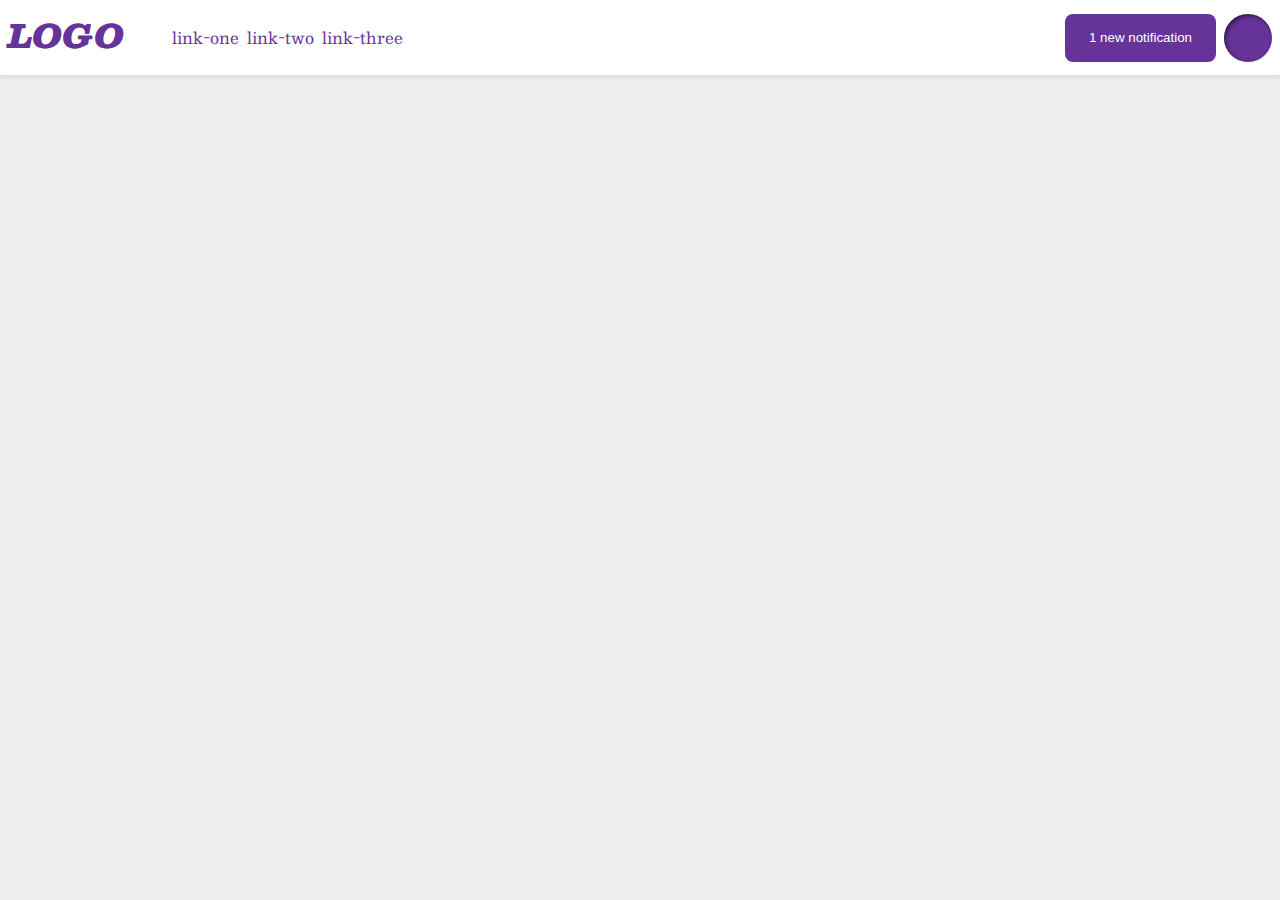
<file: flex/03-flex-header-2/index.html>
<!DOCTYPE html>
<html lang="en">
  <head>
    <meta charset="UTF-8">
    <meta http-equiv="X-UA-Compatible" content="IE=edge">
    <meta name="viewport" content="width=device-width, initial-scale=1.0">
    <title>Flex Header 2</title>
    <link rel="stylesheet" href="style.css">
  </head>
  <body>
    <div class="header">
      <div class="first">
        <div class="logo">
          LOGO
        </div>
        <ul class="links">
          <li><a href="https://google.com">link-one</a></li>
          <li><a href="https://google.com">link-two</a></li>
          <li><a href="https://google.com">link-three</a></li>
        </ul>
      </div>
      <div class="second">
        <button class="notifications">
          1 new notification
        </button>
        <div class="profile-image"></div>
      </div>
    </div>
  </body>
</html>
</file>
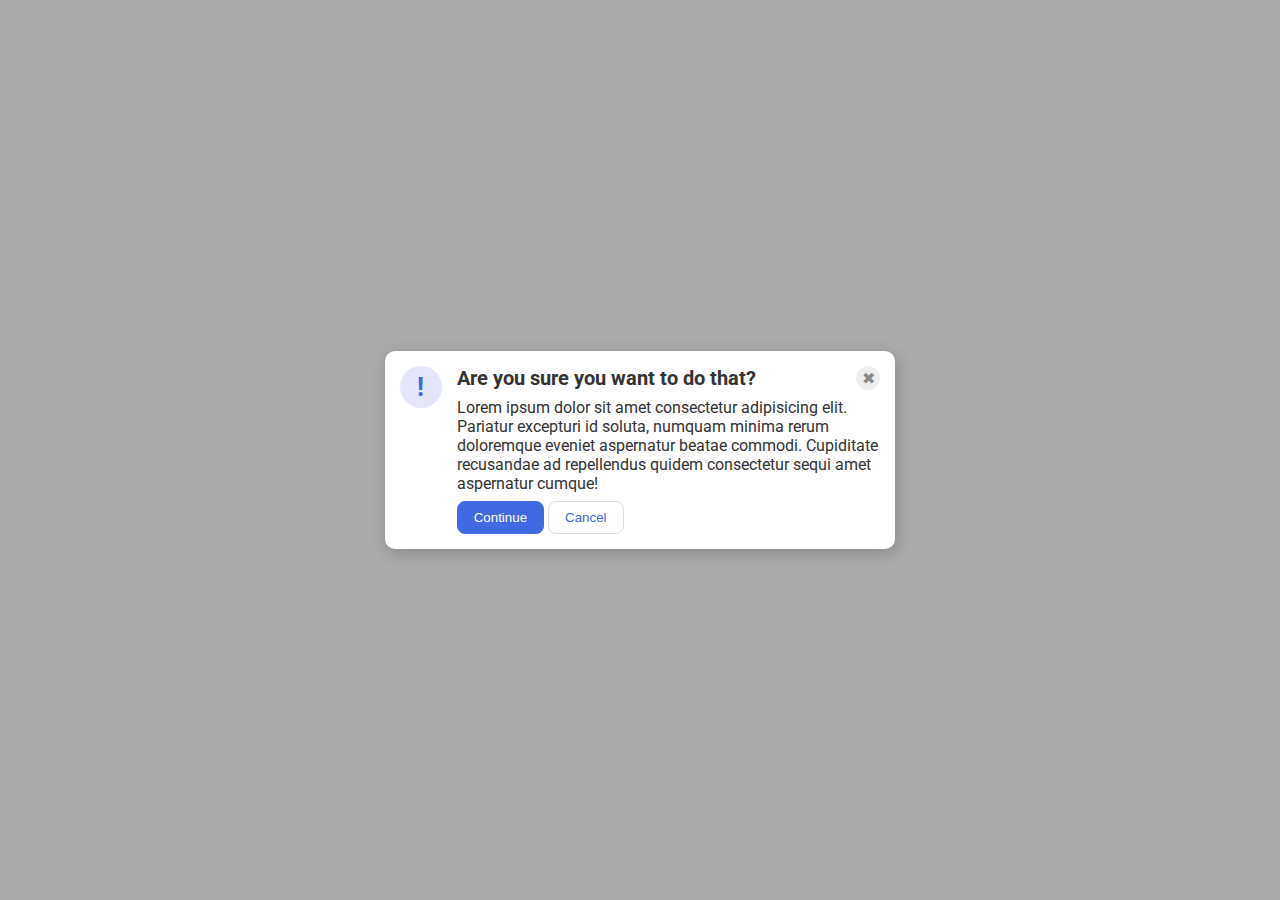
<file: flex/05-flex-modal/index.html>
<!DOCTYPE html>
<html lang="en">
  <head>
    <meta charset="UTF-8">
    <meta http-equiv="X-UA-Compatible" content="IE=edge">
    <meta name="viewport" content="width=device-width, initial-scale=1.0">
    <link rel="stylesheet" href="style.css">
    <title>Modal</title>
  </head>
  <body>
    <div class="modal">
      <div class="icon">!</div>
      
      <div class="text-button">
        <div class="header-and-butt">
          <div class="header">Are you sure you want to do that?</div>
          <button class="close-button">✖</button>
        </div>
        <div class="text">Lorem ipsum dolor sit amet consectetur adipisicing elit. Pariatur excepturi id soluta, numquam minima rerum doloremque eveniet aspernatur beatae commodi. Cupiditate recusandae ad repellendus quidem consectetur sequi amet aspernatur cumque!</div>
        <div class="butt">
          <button class="continue">Continue</button>
          <button class="cancel">Cancel</button>
        </div>
      </div>
    </div>
  </body>
</html>
</file>
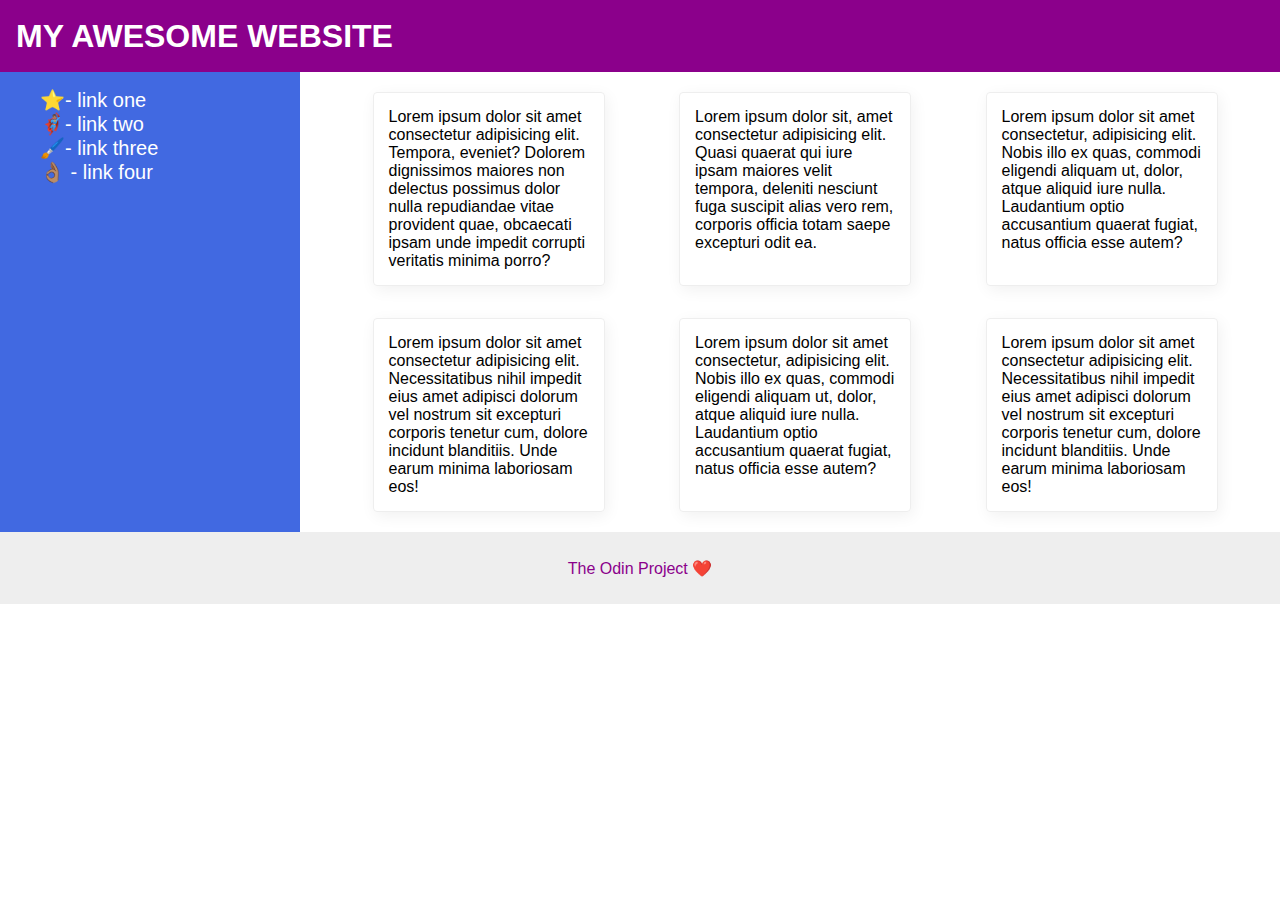
<file: flex/07-flex-layout-2/index.html>
<!DOCTYPE html>
<html lang="en">
  <head>
    <meta charset="UTF-8">
    <meta http-equiv="X-UA-Compatible" content="IE=edge">
    <meta name="viewport" content="width=device-width, initial-scale=1.0">
    <title>The Holy Grail</title>
    <link rel="stylesheet" href="style.css">
  </head>
  <body>
    <div class="main">
      <div class="header">
        MY AWESOME WEBSITE
      </div>
      
      <div class="content">
        <div class="sidebar">
          <ul>
            <li><a href="#">⭐- link one</a></li>
            <li><a href="#">🦸🏽‍♂️- link two</a></li>
            <li><a href="#">🖌️- link three</a></li>
            <li><a href="#">👌🏽 - link four</a></li>
          </ul>
        </div>
    
        <div class="card-content">
          <div class="card">Lorem ipsum dolor sit amet consectetur adipisicing elit. Tempora, eveniet? Dolorem dignissimos maiores non delectus possimus dolor nulla repudiandae vitae provident quae, obcaecati ipsam unde impedit corrupti veritatis minima porro?</div>
          <div class="card">Lorem ipsum dolor sit, amet consectetur adipisicing elit. Quasi quaerat qui iure ipsam maiores velit tempora, deleniti nesciunt fuga suscipit alias vero rem, corporis officia totam saepe excepturi odit ea.</div>
          <div class="card">Lorem ipsum dolor sit amet consectetur, adipisicing elit. Nobis illo ex quas, commodi eligendi aliquam ut, dolor, atque aliquid iure nulla. Laudantium optio accusantium quaerat fugiat, natus officia esse autem?</div>
          <div class="card">Lorem ipsum dolor sit amet consectetur adipisicing elit. Necessitatibus nihil impedit eius amet adipisci dolorum vel nostrum sit excepturi corporis tenetur cum, dolore incidunt blanditiis. Unde earum minima laboriosam eos!</div>
          <div class="card">Lorem ipsum dolor sit amet consectetur, adipisicing elit. Nobis illo ex quas, commodi eligendi aliquam ut, dolor, atque aliquid iure nulla. Laudantium optio accusantium quaerat fugiat, natus officia esse autem?</div>
          <div class="card">Lorem ipsum dolor sit amet consectetur adipisicing elit. Necessitatibus nihil impedit eius amet adipisci dolorum vel nostrum sit excepturi corporis tenetur cum, dolore incidunt blanditiis. Unde earum minima laboriosam eos!</div>
        </div>
      </div>
      
      <div class="footer">
        The Odin Project ❤️
      </div>
    </div>
  </body>
</html>
</file>
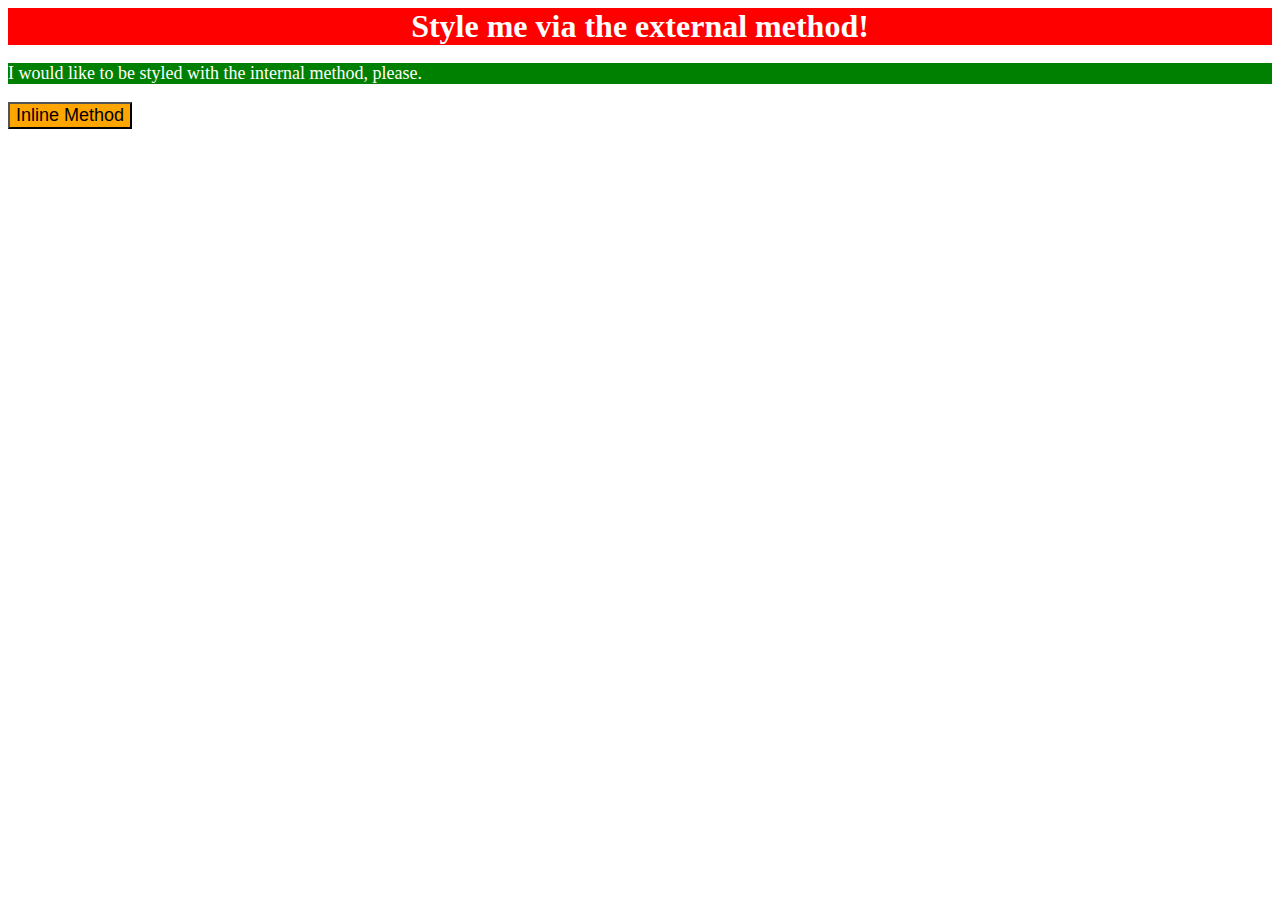
<file: foundations/01-css-methods/index.html>
<!DOCTYPE html>
<html lang="en">
  <head>
    <meta charset="UTF-8">
    <meta http-equiv="X-UA-Compatible" content="IE=edge">
    <meta name="viewport" content="width=device-width, initial-scale=1.0">
    <title>Methods for Adding CSS</title>
    <link rel="stylesheet" href="css/styles.css">
    <style>
      p {
        background-color: green;
        color: white;
        font-size: 18px;
      }
    </style>
  </head>
  <body>
    <div>Style me via the external method!</div>
    <p>I would like to be styled with the internal method, please.</p>
    <button style="background-color: orange; font-size: 18px;">Inline Method</button>
  </body>
</html>
</file>
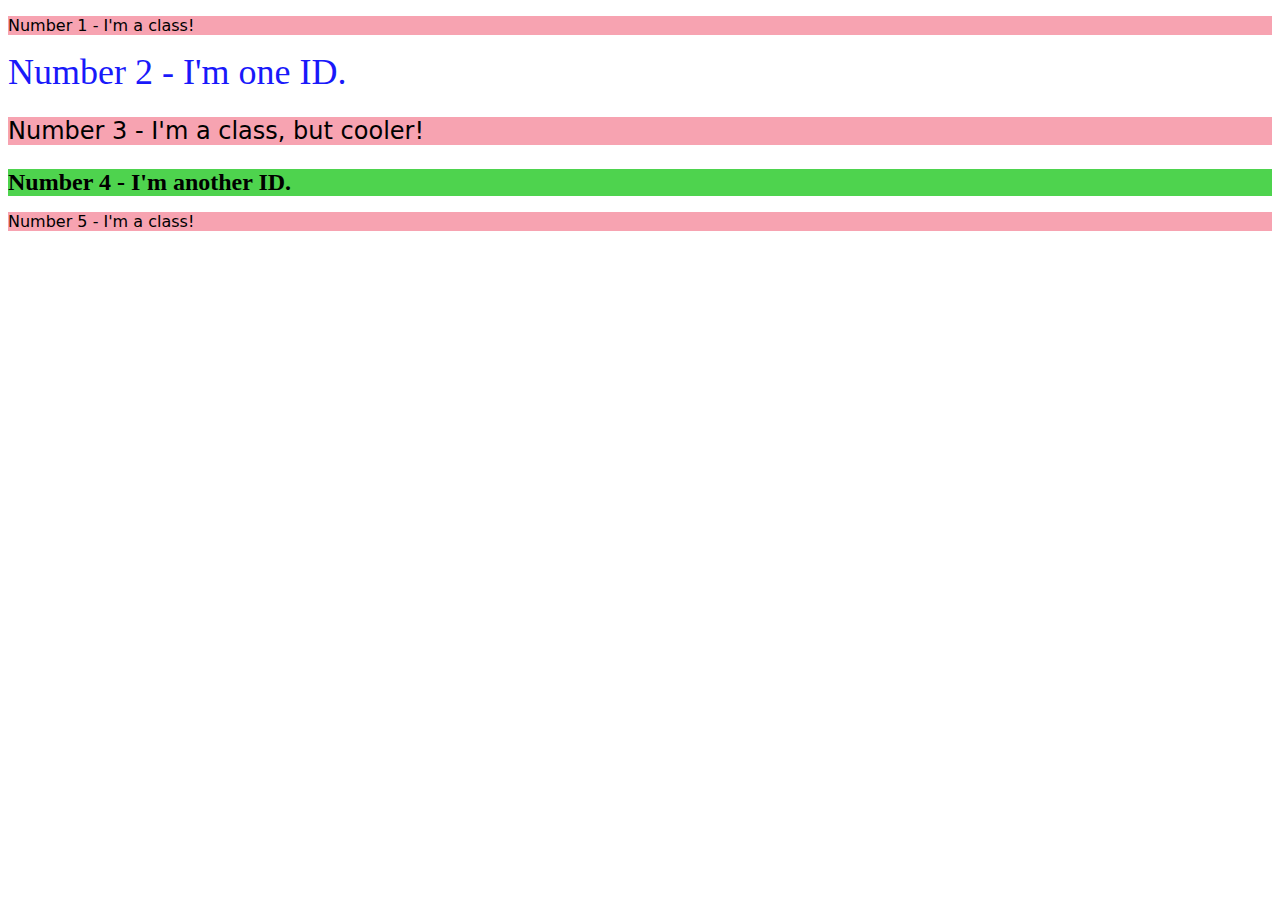
<file: foundations/02-class-id-selectors/index.html>
<!DOCTYPE html>
<html lang="en">
  <head>
    <meta charset="UTF-8">
    <meta http-equiv="X-UA-Compatible" content="IE=edge">
    <meta name="viewport" content="width=device-width, initial-scale=1.0">
    <title>Class and ID Selectors</title>
    <link rel="stylesheet" href="style.css">
  </head>
  <body>
    <p class="odd">Number 1 - I'm a class!</p>
    <div id="second">Number 2 - I'm one ID.</div>
    <p class="odd unique">Number 3 - I'm a class, but cooler!</p>
    <div id="fourth">Number 4 - I'm another ID.</div>
    <p class="odd">Number 5 - I'm a class!</p>
  </body>
</html>
</file>
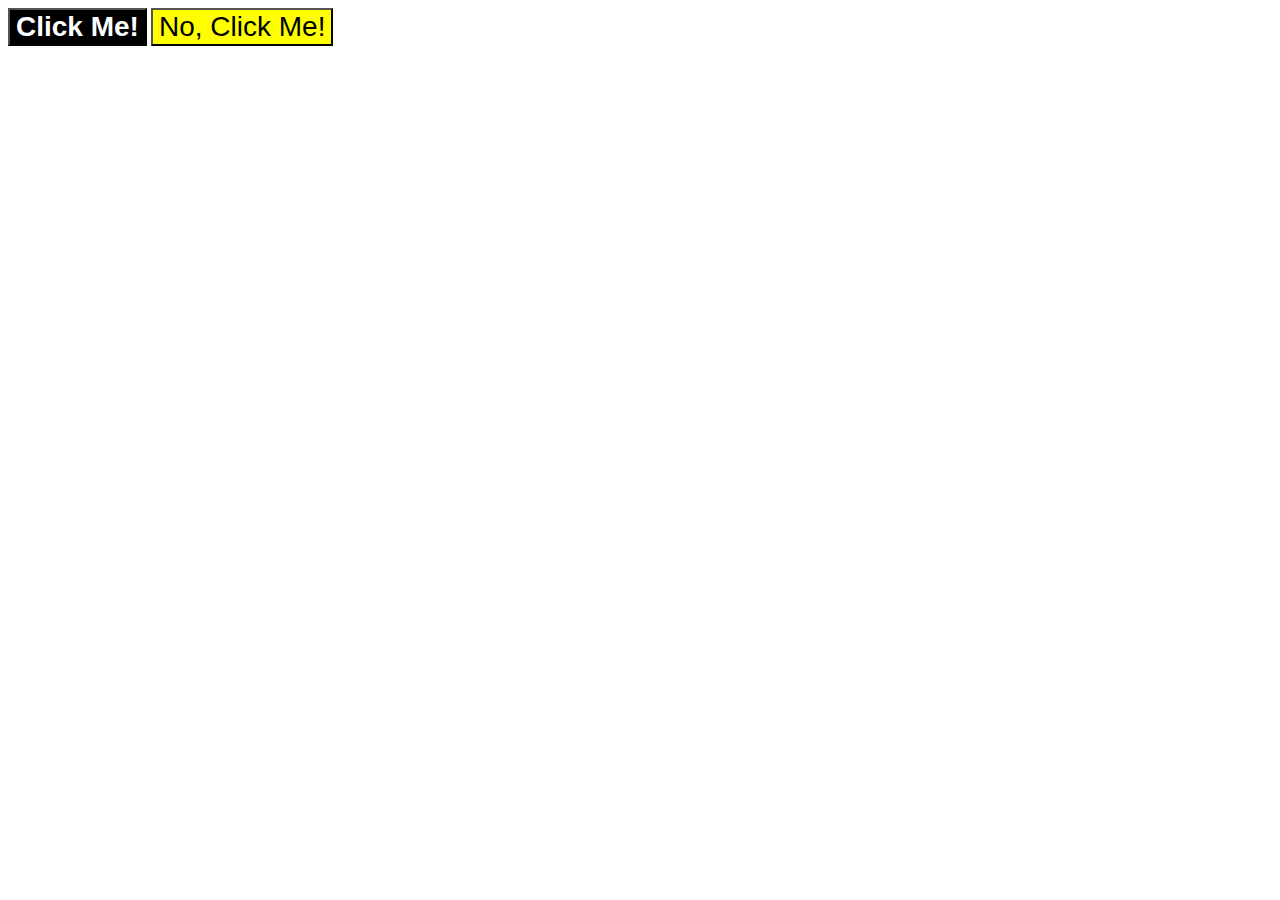
<file: foundations/03-grouping-selectors/index.html>
<!DOCTYPE html>
<html lang="en">
  <head>
    <meta charset="UTF-8">
    <meta http-equiv="X-UA-Compatible" content="IE=edge">
    <meta name="viewport" content="width=device-width, initial-scale=1.0">
    <title>Grouping Selectors</title>
    <link rel="stylesheet" href="style.css">
  </head>
  <body>
    <button class="first-butt">Click Me!</button>
    <button class="second-butt">No, Click Me!</button>
  </body>
</html>
</file>
<file: flex/03-flex-header-2/style.css>
/* this is some magical font-importing.  
you'll learn about it later. */
@import url('https://fonts.googleapis.com/css2?family=Besley:ital,wght@0,400;1,900&display=swap');

body {
  margin: 0;
  background: #eee;
  font-family: Besley, serif;
}

.header {
  background: white;
  border-bottom: 1px solid #ddd;
  box-shadow: 0 0 8px rgba(0,0,0,.1);
  display: flex;
  justify-content: space-between;
  align-items: center;
  padding: 8px;
}

.profile-image {
  background: rebeccapurple;
  box-shadow: inset 2px 2px 4px rgba(0,0,0,.5);
  border-radius: 50%;
  width: 48px;
  height: 48px;
}

.logo {
  color: rebeccapurple;
  font-size: 32px;
  font-weight: 900;
  font-style: italic;
}

button {
  border: none;
  border-radius: 8px;
  background: rebeccapurple;
  color: white;
  padding: 8px 24px;
}

a {
  /* this removes the line under our links */
  text-decoration: none;
  color: rebeccapurple;
}

ul {
  list-style-type: none;
  display: flex;
  gap: 8px;
}

.first, .second {
  display: flex;
  gap: 8px;
}
</file>
<file: flex/05-flex-modal/style.css>
@import url('https://fonts.googleapis.com/css2?family=Roboto:wght@400;700&display=swap');

html, body {
  height: 100%;
}

body {
  font-family: Roboto, sans-serif;
  margin: 0;
  background: #aaa;
  color: #333;
  /* I'll give you this one for free lol */
  display: flex;
  align-items: center;
  justify-content: center;
}

.header {
  font-weight: 700;
  font-size: 20px;
}

.modal {
  background: white;
  width: 480px;
  border-radius: 10px;
  box-shadow: 2px 4px 16px rgba(0,0,0,.2);
  display: flex;
  gap: 15px;
  padding: 15px;
}

.header-and-butt {
  display: flex;
  justify-content: space-between;
}

.text-button {
  display: flex;
  flex-direction: column;
  gap: 8px;
  flex-shrink: 100;
}

.icon {
  color: royalblue;
  font-size: 26px;
  font-weight: 700;
  background: lavender;
  width: 42px;
  height: 42px;
  border-radius: 50%;
  display: flex;
  align-items: center;
  justify-content: center;
  
}

.close-button {
  background: #eee;
  border-radius: 50%;
  color: #888;
  font-weight: 400;
  font-size: 16px;
  height: 24px;
  width: 24px;
  display: flex;
  align-items: center;
  justify-content: center;
  border: 1px solid #eee;
  padding: 0;
}

button {
  cursor: pointer;
  padding: 8px 16px;
  border-radius: 8px;
}

button.continue {
  background: royalblue;
  border: 1px solid royalblue;
  color: white;
}

button.cancel {
  background: white;
  border: 1px solid #ddd;
  color: royalblue;
}
</file>
<file: flex/07-flex-layout-2/style.css>
body {
  font-family: -apple-system, BlinkMacSystemFont, 'Segoe UI', Roboto, Oxygen, Ubuntu, Cantarell, 'Open Sans', 'Helvetica Neue', sans-serif;
  margin: 0;
  min-height: 100vh;
  
}

.main {
  flex: 1;
  display: flex;
  flex-direction: column;
}

.content {
  display: flex;
  gap: 10px;
}

.header {
  height: 72px;
  background: darkmagenta;
  color: white;
  font-size: 32px;
  font-weight: 900;
  display: flex;
  align-items: center;
  padding-left: 16px;
}

.footer {
  height: 72px;
  background: #eee;
  color: darkmagenta;
  display: flex;
  justify-content: center;
  align-items: center;
}

.sidebar {
  width: 300px;
  background: royalblue;
  box-sizing: border-box;
  min-width: 300px;
  padding: 0;
  flex-shrink: 0;
}

.card {
  border: 1px solid #eee;
  box-shadow: 2px 4px 16px rgba(0,0,0,.06);
  border-radius: 4px;
  width: 200px;
  padding: 15px;
}

.card-content {
  padding: 20px;
  display: flex;
  flex-wrap: wrap;
  gap: 32px;
  justify-content: space-evenly;
}

ul {
  list-style-type: none;
}

a {
  text-decoration: none;
  color: white;
  font-family: 'Lucida Sans', 'Lucida Sans Regular', 'Lucida Grande', 'Lucida Sans Unicode', Geneva, Verdana, sans-serif;
  font-size: 20px;
}
</file>
<file: foundations/01-css-methods/css/styles.css>
div {
    background-color: red;
    color: white;
    font-size: 32px;
    font-weight: 700;
    text-align: center;
}
</file>
<file: foundations/02-class-id-selectors/style.css>
.odd {
    background-color: hwb(350 64% 3%);
    font-family: Verdana, DejaVu Sans, sans-serif;
}

.odd.unique {
    font-size: 24px;
}

#second {
    color: hsl(240, 96%, 54%);
    font-size: 36px;
    font-family: 'Times New Roman', Times, serif;
}

#fourth {
    background-color: rgb(78, 211, 78);
    font-weight: 700;
    font-size: 24px;
    font-family: 'Times New Roman', Times, serif;
}
</file>
<file: foundations/03-grouping-selectors/style.css>
.first-butt, .second-butt {
    font-size: 28px;
    font-family: Helvetica, 'Times New Roman', sans-serif;
    border-color: black;
}

.first-butt {
    background-color: black;
    color: white;
    font-weight: 700;
}

.second-butt {
    background-color: rgb(255, 255, 0);
}
</file>
